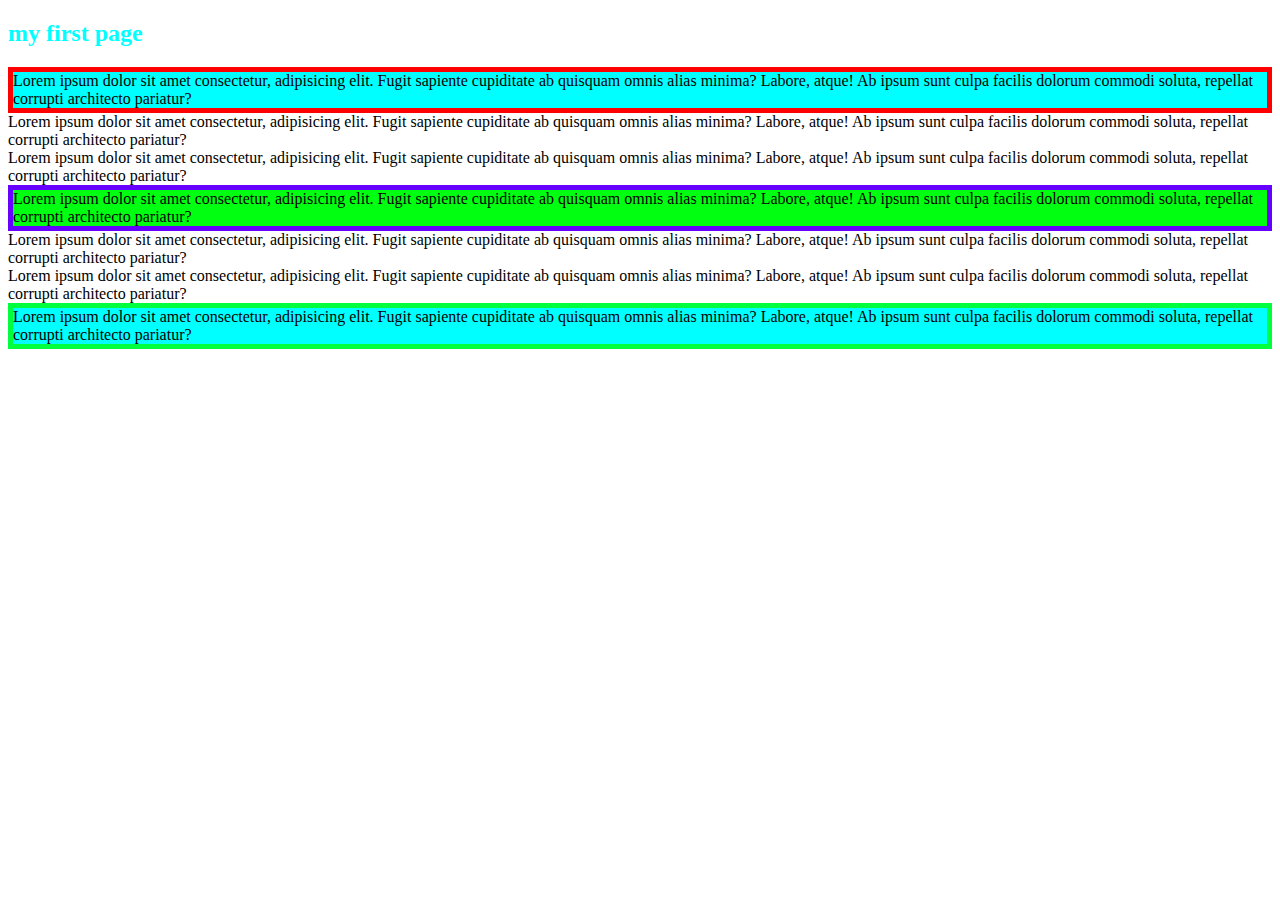
<file: index.html>
<!DOCTYPE html>
<html lang="en">

<head>
    <meta charset="UTF-8">
    <meta name="viewport" content="width=device-width, initial-scale=1.0">
    <title>my new file</title>
    <link rel="stylesheet" href="index.css">
</head>

<body>
    <h2>my first page</h2>
    <div class="a">Lorem ipsum dolor sit amet consectetur, adipisicing elit. Fugit sapiente cupiditate ab quisquam omnis
        alias minima? Labore, atque! Ab ipsum sunt culpa facilis dolorum commodi soluta, repellat corrupti architecto
        pariatur?</div>
    <div>Lorem ipsum dolor sit amet consectetur, adipisicing elit. Fugit sapiente cupiditate ab quisquam omnis alias
        minima? Labore, atque! Ab ipsum sunt culpa facilis dolorum commodi soluta, repellat corrupti architecto
        pariatur?</div>
    <div>Lorem ipsum dolor sit amet consectetur, adipisicing elit. Fugit sapiente cupiditate ab quisquam omnis alias
        minima? Labore, atque! Ab ipsum sunt culpa facilis dolorum commodi soluta, repellat corrupti architecto
        pariatur?</div>
    <div class="b">Lorem ipsum dolor sit amet consectetur, adipisicing elit. Fugit sapiente cupiditate ab quisquam omnis
        alias minima? Labore, atque! Ab ipsum sunt culpa facilis dolorum commodi soluta, repellat corrupti architecto
        pariatur?</div>
    <div>Lorem ipsum dolor sit amet consectetur, adipisicing elit. Fugit sapiente cupiditate ab quisquam omnis alias
        minima? Labore, atque! Ab ipsum sunt culpa facilis dolorum commodi soluta, repellat corrupti architecto
        pariatur?</div>
    <div>Lorem ipsum dolor sit amet consectetur, adipisicing elit. Fugit sapiente cupiditate ab quisquam omnis alias
        minima? Labore, atque! Ab ipsum sunt culpa facilis dolorum commodi soluta, repellat corrupti architecto
        pariatur?</div>
    <div class="c">Lorem ipsum dolor sit amet consectetur, adipisicing elit. Fugit sapiente cupiditate ab quisquam omnis
        alias minima? Labore, atque! Ab ipsum sunt culpa facilis dolorum commodi soluta, repellat corrupti architecto
        pariatur?</div>
</body>

</html>
</file>
<file: index.css>
h2 {
      color: aqua;
  }

  .a {
      background-color: aqua;
      border: 5px solid red;
  }

  .b {
      background-color: rgb(0, 255, 17);
      border: 5px solid rgb(102, 0, 255);
  }

  .c {
      background-color: aqua;
      border: 5px solid rgb(0, 255, 60);
  }
</file>
